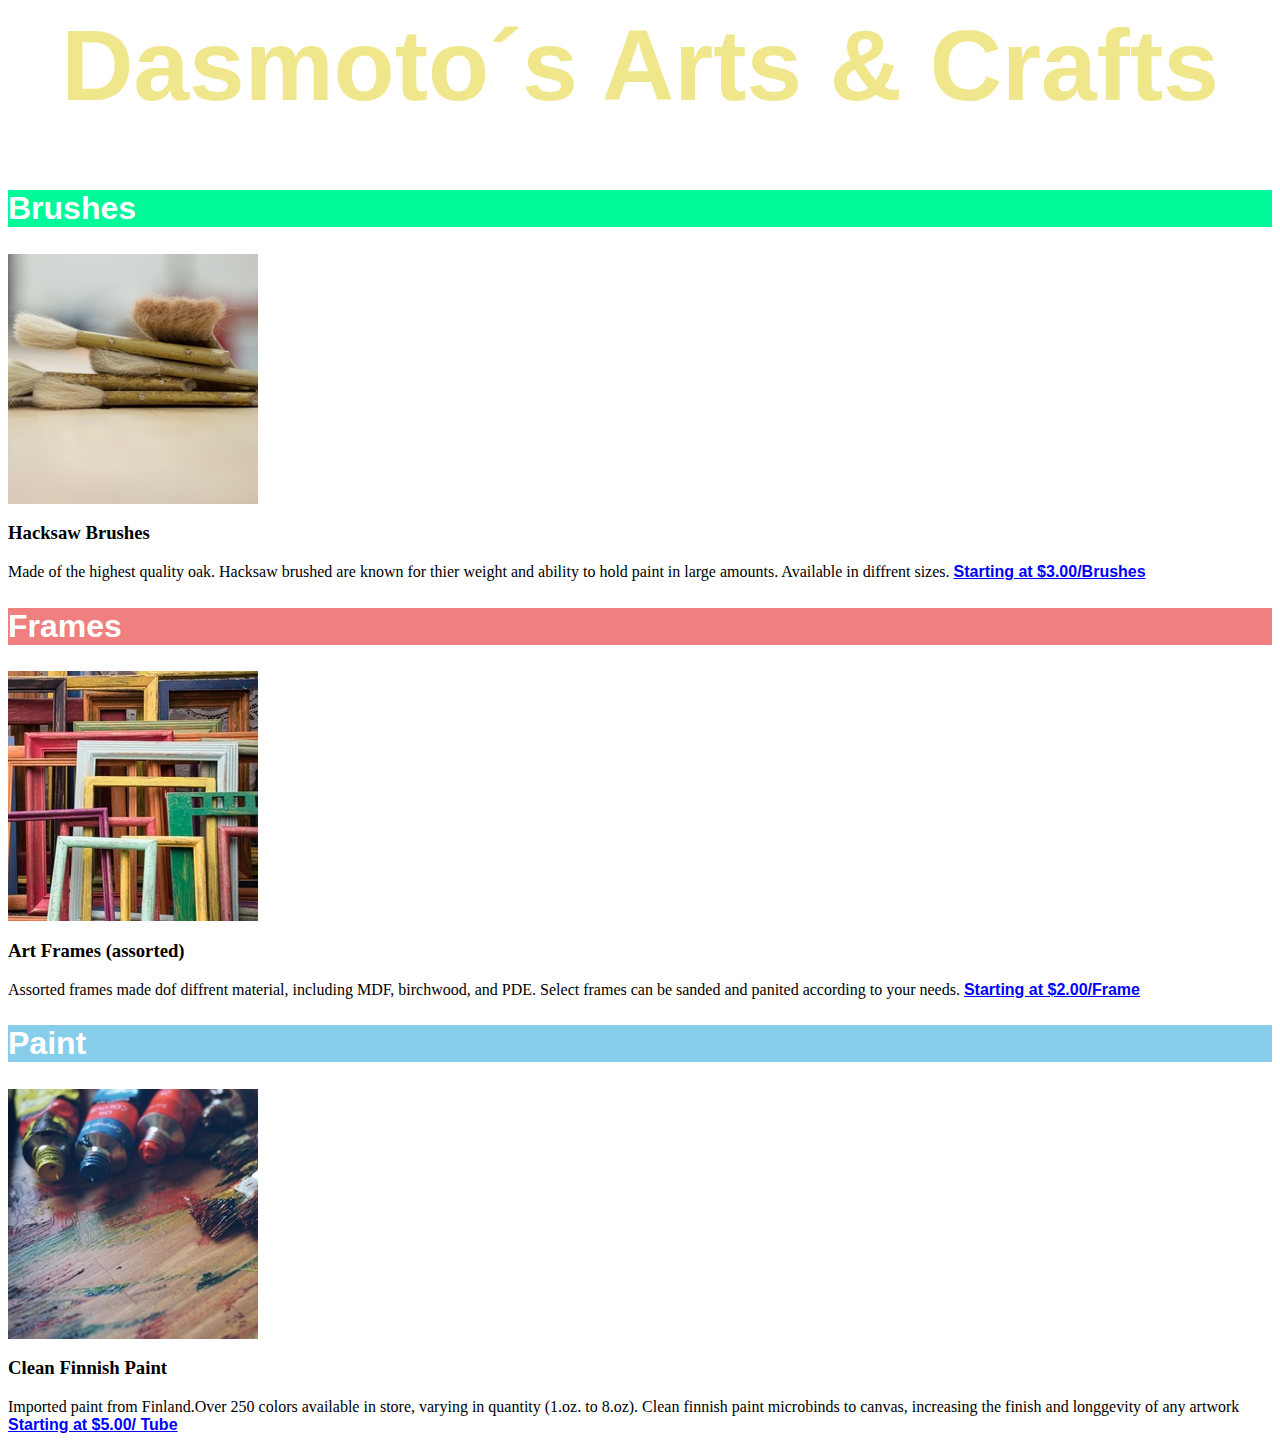
<file: Dasmotos arts &  crafts/index.html>
<html lang="en">
<head>
    <meta charset="UTF-8">
    <meta name="viewport" content="width=device-width, initial-scale=1.0">
    <meta http-equiv="X-UA-Compatible" content="ie=edge">
    <link rel="stylesheet" href="./Resources/css/style.css" type="text/css">
    <title>Dasmotos arts & crafts</title>
</head>
<body>
    <h1>Dasmoto´s Arts & Crafts</h1>
    <h2 class="brushes">Brushes</h2>
    <img src="./Resources/images/hacksaw.jpeg" alt="Brushes">
    <h3>Hacksaw Brushes</h3>
    <p>Made of the highest quality oak. Hacksaw brushed are known for thier weight and ability to hold paint in large amounts. Available in diffrent sizes. <a href="http://" target="_blank" rel="noopener noreferrer">Starting at $3.00/Brushes</a></p>
    <h2 class="frames">Frames</h2>
    <img src="./Resources/images/frames.jpeg" alt="Frames">
    <h3>Art Frames (assorted)</h3>
    <p>Assorted frames made dof diffrent material, including MDF, birchwood, and PDE. Select frames can be sanded and panited according to your needs. <a href="http://" target="_blank" rel="noopener noreferrer">Starting at $2.00/Frame</a></p>
    <h2 class="paint">Paint</h2>
    <img src="./Resources/images/finnish.jpeg" alt="Paint">
    <h3>Clean Finnish Paint</h3>
    <p>Imported paint from Finland.Over 250 colors available in store, varying in quantity (1.oz. to 8.oz). Clean finnish paint microbinds to canvas, increasing the finish and longgevity of any artwork <a href="http://" target="_blank" rel="noopener noreferrer">Starting at $5.00/ Tube</a></canvas></p>
    
</body>
</html>
</file>
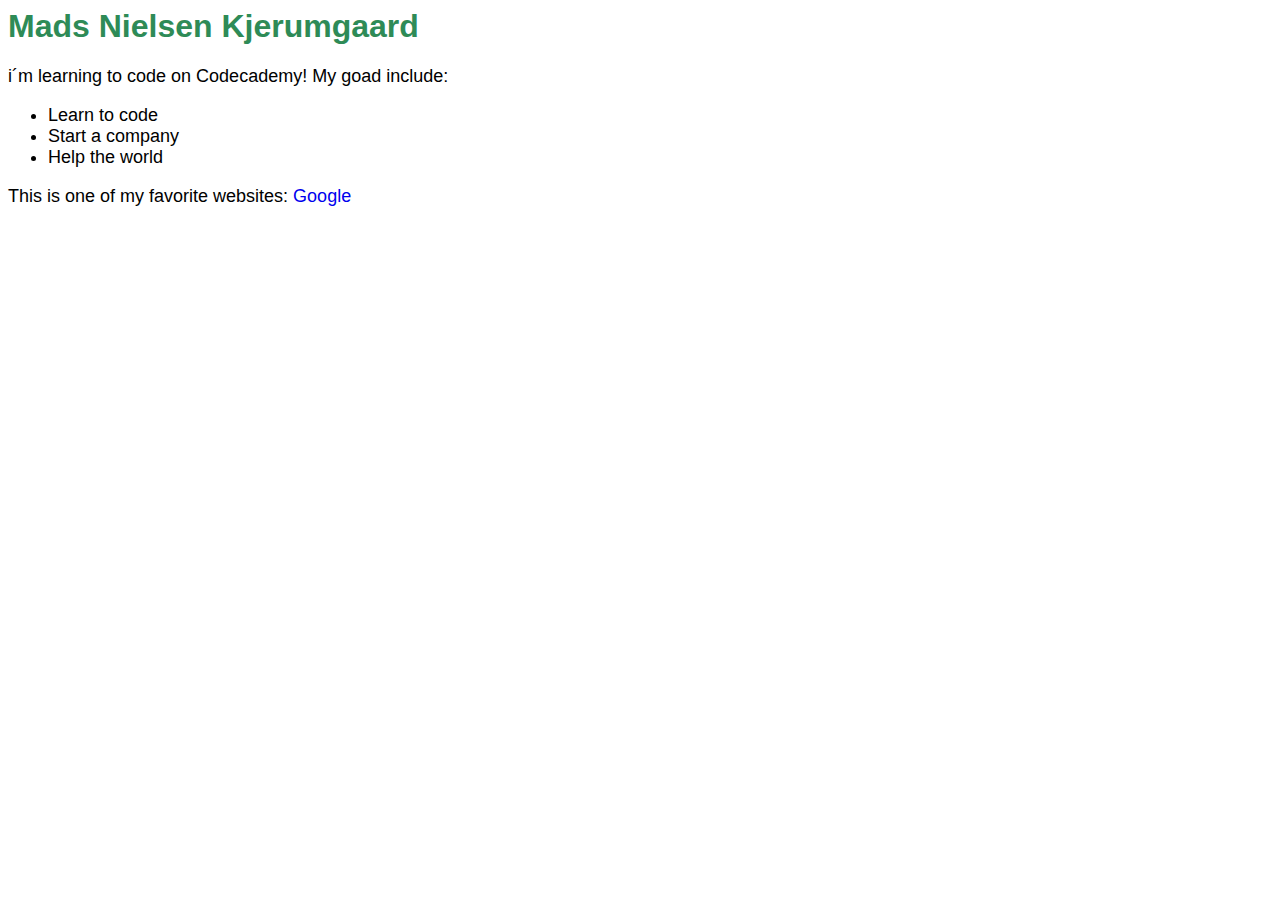
<file: DevPorject/index.html>
<html lang="en">
<head>
    <meta charset="UTF-8">
    <meta name="viewport" content="width=device-width, initial-scale=1.0">
    <meta http-equiv="X-UA-Compatible" content="ie=edge">
    <link rel="stylesheet" href="./Resources/css/index.css" type="text/css">
    <title>Document</title>
</head>
<body>
    <h1>Mads Nielsen Kjerumgaard</h1>
    <p>i´m learning to code on Codecademy! My goad include:</p>
    <ul>
        <li>Learn to code</li>
        <li>Start a company</li>
        <li>Help the world</li>
    </ul>
    <p>This is one of my favorite websites: <a href="https://www.google.com/" target="_blank">Google</a></p>
</body>
</html>
</file>
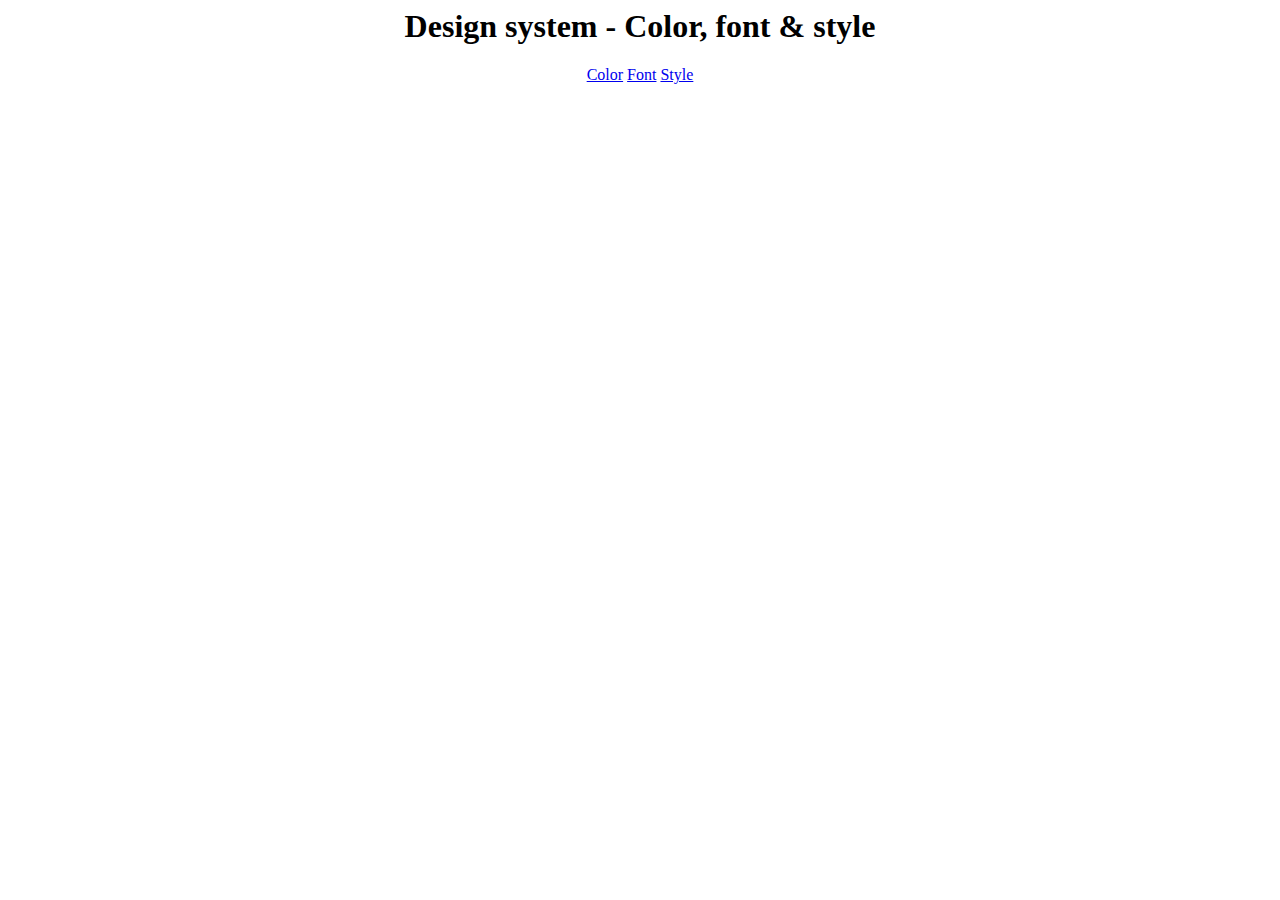
<file: Web design system/index.html>
<html lang="en">
<head>
    <meta charset="UTF-8">
    <meta name="viewport" content="width=device-width, initial-scale=1.0">
    <meta http-equiv="X-UA-Compatible" content="ie=edge">
    <link rel="stylesheet" href="styles.css">
    <title>Design System</title>
</head>
<body>
    <h1>Design system - Color, font & style</h1>
    <header>
        <a href="color.html">Color</a>
        <a href="font.html">Font</a>
        <a href="style.html">Style</a>
    </header>
</body>
</html>
</file>
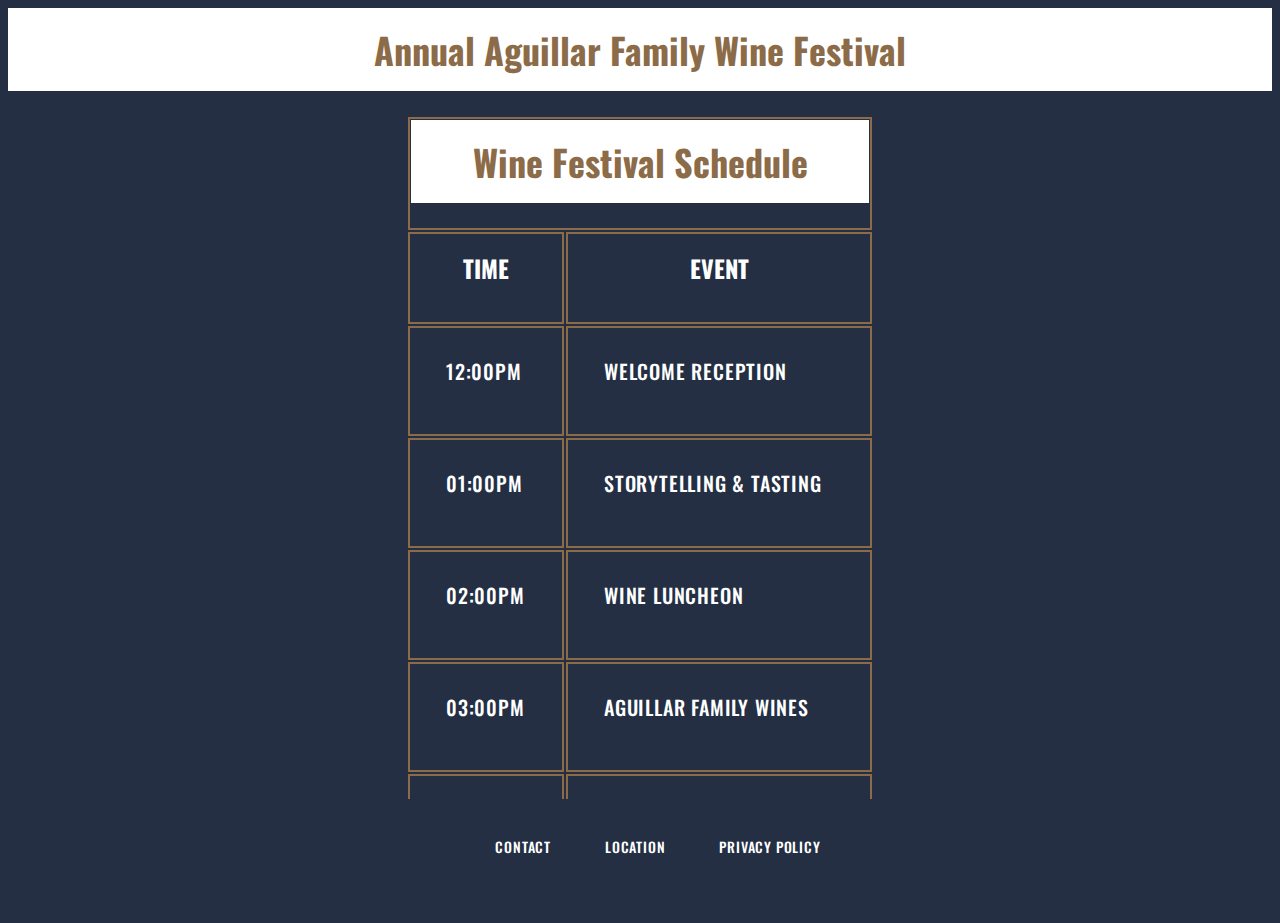
<file: Wine festival schedule/index.html>
<html lang="en">

<head>
    <meta charset="UTF-8">
    <meta name="viewport" content="width=device-width, initial-scale=1.0">
    <meta http-equiv="X-UA-Compatible" content="ie=edge">
    <link rel="stylesheet" type="text/css" href="style.css" />
    <link href="https://fonts.googleapis.com/css?family=Oswald" rel="stylesheet">
    <title>Document</title>
</head>

<body>
    <header>
        <h1>Annual Aguillar Family Wine Festival</h1>
    </header>

    <div class="container">
        <table>
            <thead>
                <tr>
                    <th colspan="2">
                        <h1>Wine Festival Schedule</h1>
                    </th>
                </tr>
                <tr>
                    <th>
                        <h2>Time</h2>
                    </th>
                    <th>
                        <h2>Event</h2>
                    </th>
                </tr>
            </thead>
            <tbody>
                <tr>
                    <td class="left">
                        <h3>12:00pm</h3>
                    </td>
                    <td>
                        <h3>Welcome Reception</h3>
                    </td>
                </tr>
                <tr>
                    <td class="left">
                        <h3>01:00pm</h3>
                    </td>
                    <td>
                        <h3>Storytelling & Tasting</h3>
                    </td>
                </tr>
                <tr>
                    <td class="left">
                        <h3>02:00pm</h3>
                    </td>
                    <td>
                        <h3>Wine Luncheon</h3>
                    </td>
                </tr>
                <tr>
                    <td class="left">
                        <h3>03:00pm</h3>
                    </td>
                    <td>
                        <h3>Aguillar Family Wines</h3>
                    </td>
                </tr>
                <tr>
                    <td class="left">
                        <h3>04:00pm</h3>
                    </td>
                    <td>
                        <h3>Wine & Cheese Tasting</h3>
                    </td>
                </tr>
            </tbody>
        </table>
    </div>

    <footer>
        <h3>Contact</h3>
        <h3>Location</h3>
        <h3>Privacy Policy</h3>
    </footer>
</body>

</html>
</file>
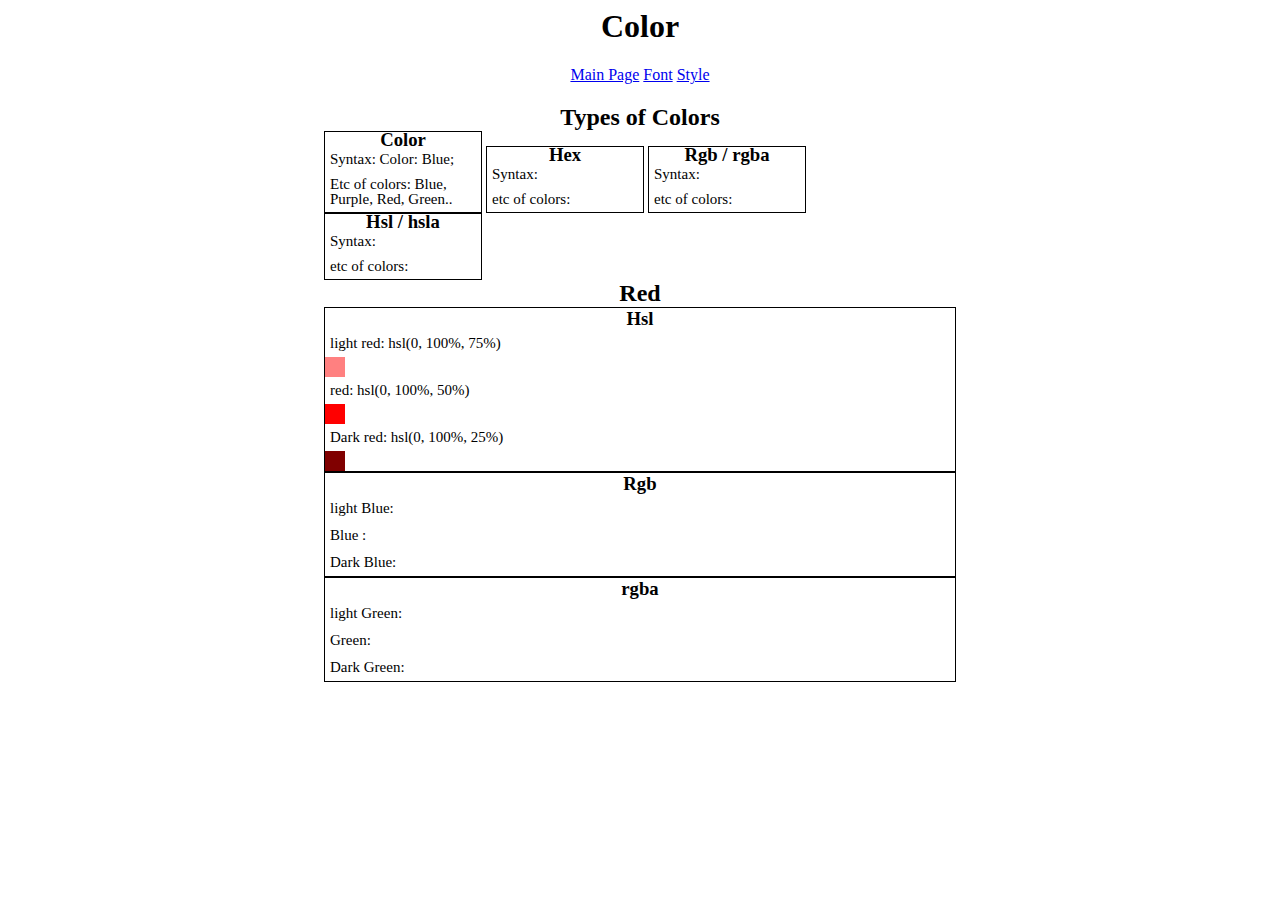
<file: Web design system/color.html>
<html lang="en">

<head>
  <meta charset="UTF-8" />
  <meta name="viewport" content="width=device-width, initial-scale=1.0" />
  <meta http-equiv="X-UA-Compatible" content="ie=edge" />
  <link rel="stylesheet" href="styles.css" />
  <title>Design system - Color</title>
</head>

<body>
  <h1>Color</h1>
  <header>
    <a href="index.html">Main Page</a>
    <a href="font.html">Font</a>
    <a href="style.html">Style</a>
  </header>
  <main>
    <div>
      <h2>Types of Colors</h2>
      <div class="color">
        <h3>Color</h3>
        <p>Syntax: Color: Blue;</p>
        <p>Etc of colors: Blue, Purple, Red, Green..</p>
      </div>
      <div class="Hex">
        <h3>Hex</h3>
        <p>Syntax:</p>
        <p>etc of colors:</p>
      </div>
      <div class="Rgb">
        <h3>Rgb / rgba</h3>
        <p>Syntax:</p>
        <p>etc of colors:</p>
      </div>
      <div class="hsl">
        <h3>Hsl / hsla</h3>
        <p>Syntax:</p>
        <p>etc of colors:</p>
      </div>
    </div>
    <div>
      <h2>Red</h2>
      <div class="Hue">
        <div class="Border">
          <h3>Hsl</h3>
          <p>light red: hsl(0, 100%, 75%)</p>
          <div class="LightRedHue"></div>
          <p>red: hsl(0, 100%, 50%)</p>
          <div class="RedHue"></div>
          <p>Dark red: hsl(0, 100%, 25%)</p>
          <div class="DarkRedHue"></div>
        </div>
      </div>
      <div class="Saturation">
        <div class="Border">
          <h3>Rgb</h3>
          <p>light Blue:</p>
          <div class="LightRedSat"></div>
          <p>Blue :</p>
          <div class="RedSat""></div>
          <p>Dark Blue:</p>
          <div class=" DarkRedSat""></div>
        </div>
      </div>
      <div class="Light">
        <div class="Border">
          <h3>rgba</h3>
          <p>light Green:</p>
          <div class="LightRedLight""></div>
                  <p>Green:</p>
                  <div class=" RedLight"></div>
          <p>Dark Green:</p>
          <div class="DarkRedLight"></div>
        </div>
      </div>
</file>
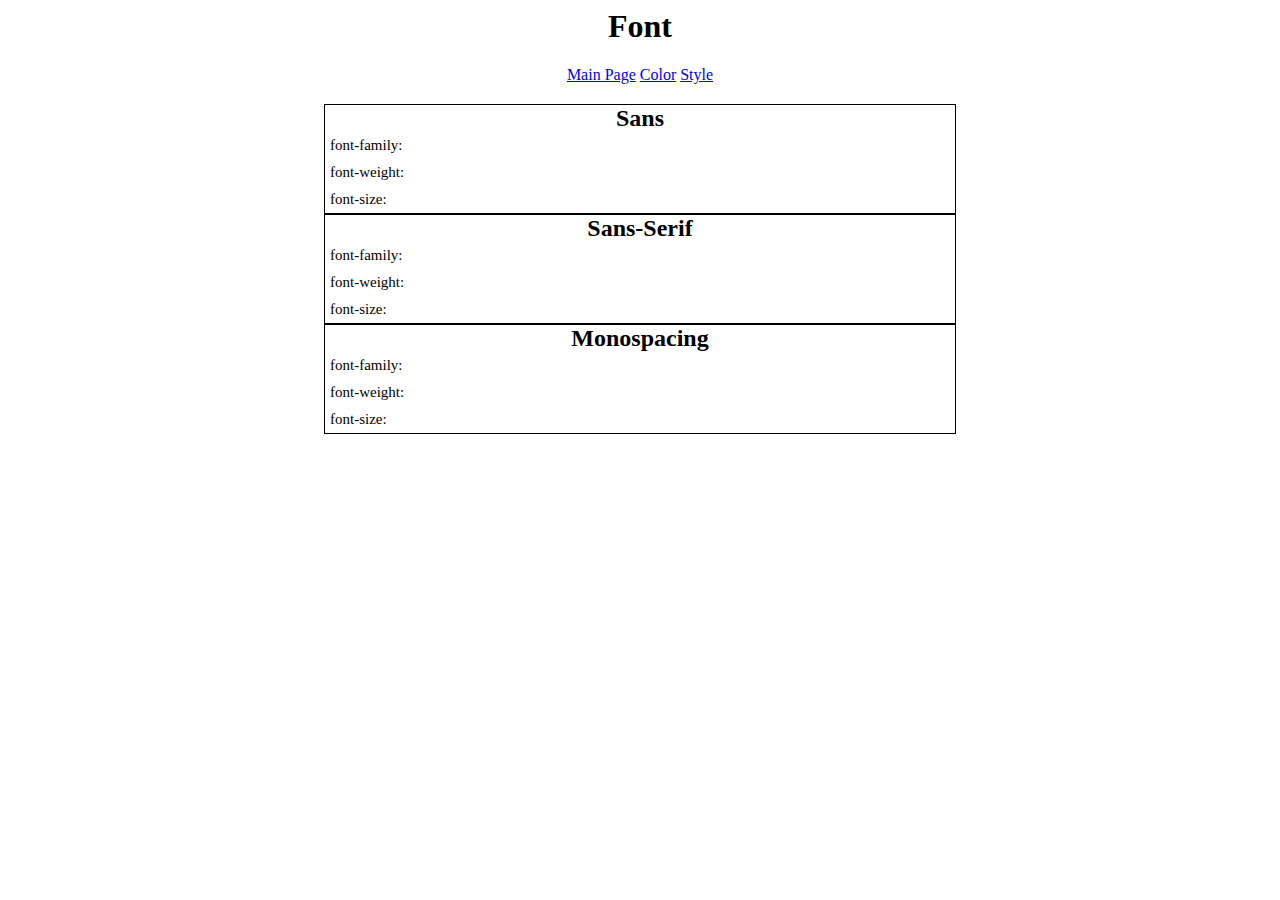
<file: Web design system/font.html>
<html lang="en">
  <head>
    <meta charset="UTF-8" />
    <meta name="viewport" content="width=device-width, initial-scale=1.0" />
    <meta http-equiv="X-UA-Compatible" content="ie=edge" />
    <link rel="stylesheet" href="styles.css" />
    <title>Design system - Fonts</title>
  </head>
  <body>
    <h1>Font</h1>
    <header>
      <a href="index.html">Main Page</a>
      <a href="color.html">Color</a>
      <a href="style.html">Style</a>
    </header>
    <main>
      <div>
        <div class="Border">
            <h2>Sans</h2>
          <p>font-family:</p>
          <p>font-weight:</p>
          <p>font-size:</p>
        </div>
        <div class="Border">
          <h2>Sans-Serif</h2>
          <p>font-family:</p>
          <p>font-weight:</p>
          <p>font-size:</p>
        </div>
        <div class="Border">
          <h2>Monospacing</h2>
          <p>font-family:</p>
          <p>font-weight:</p>
          <p>font-size:</p>
        </div>
      </div>
    </main>
  </body>
</html>
</file>
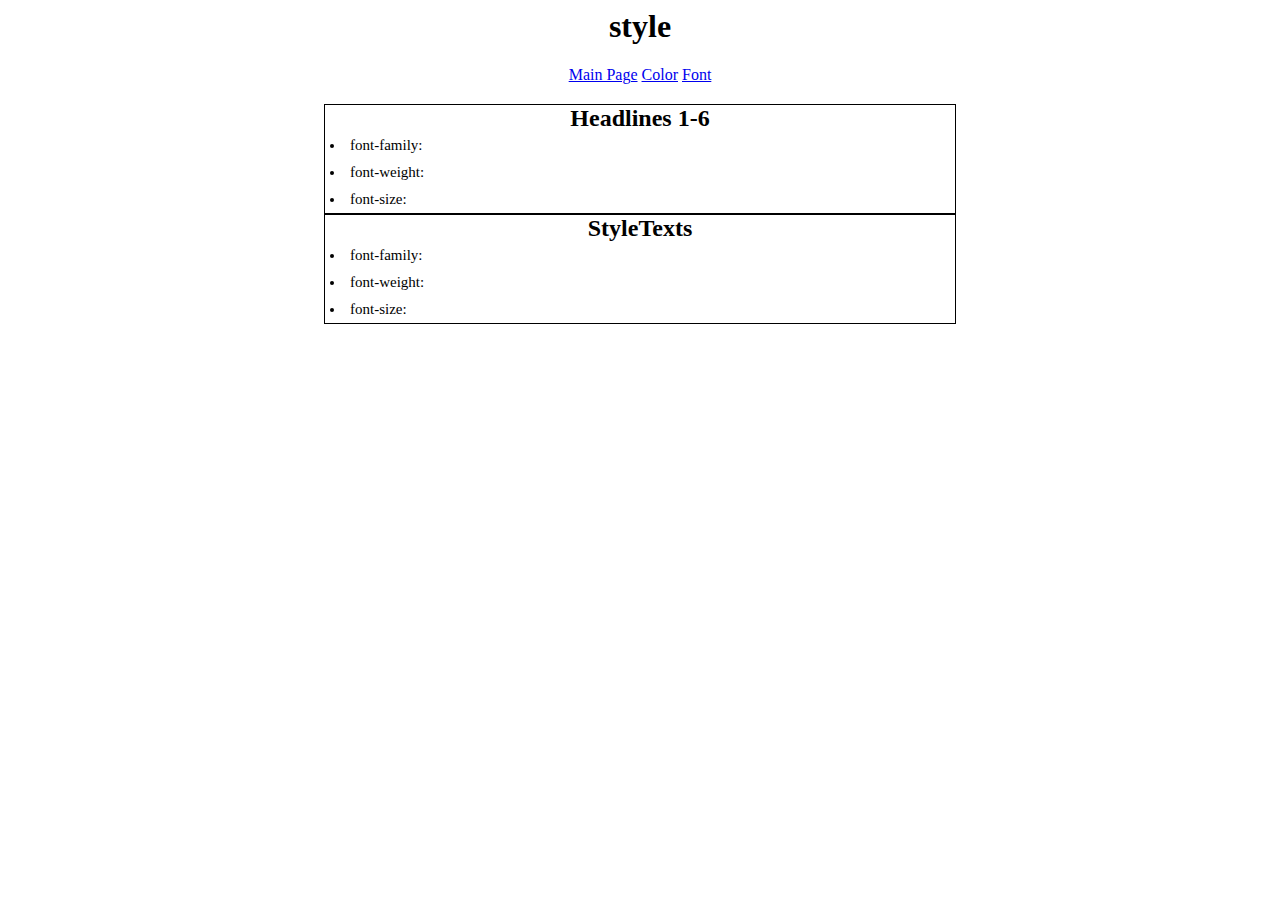
<file: Web design system/style.html>
<html lang="en">
  <head>
    <meta charset="UTF-8" />
    <meta name="viewport" content="width=device-width, initial-scale=1.0" />
    <meta http-equiv="X-UA-Compatible" content="ie=edge" />
    <link rel="stylesheet" href="styles.css" />
    <title>Design system - Styles</title>
  </head>
  <body>
    <h1>style</h1>
    <header>
      <a href="index.html">Main Page</a>
      <a href="color.html">Color</a>
      <a href="font.html">Font</a>
    </header>
    <main>
      <div class="Border" id="Headlines">
        <h2>Headlines 1-6</h2>
          <li >font-family:</li>
          <li >font-weight:</li>
          <li >font-size:</li>
      </div>
      <div class="Border" id=Paragraphs">
        <h2>StyleTexts</h2>
          <li >font-family:</li>
          <li >font-weight:</li>
          <li >font-size:</li>
      </div>
    </main>
  </body>
</html>
</file>
<file: Dasmotos arts &  crafts/Resources/css/style.css>
h1 {
    font-family: Helvetica;
    font-size: 100px;
    font-weight: bold;
    color: khaki;
    text-align: center;
    background-image: url("https://s3.amazonaws.com/codecademy-content/courses/freelance-1/unit-2/pattern.jpeg")
}


h2{
    font-family: Helvetica;
    font-size: 32px;
    font-weight: bold;
    color: white;
}

a{
    font-family: Helvetica;
    font-weight: bold;
    color: blue;
}

.brushes{
    background-color: mediumspringgreen;
}

.frames {
    background-color: lightcoral;
}

.paint {
    background-color: skyblue;
}
</file>
<file: DevPorject/Resources/css/index.css>
* {
    font-family:  Arial, Helvetica, sans-serif;
}

h1 {
    color: seagreen;
}

p, li {
    font-size: 18px;
}

a {
    text-decoration: none;
}
</file>
<file: Web design system/styles.css>
html {
    margin: 0;
    padding: 0;
}

main {
    margin: auto;
    padding: 10px;
    width: 50%;
}

h1 {
    text-align: center;
    
}

h2 {
    text-align: center;
    margin: 0;
}

h3 {
    text-align: center;
    margin: 0;
}

.Border {
    border: 1px solid black;
}

header {
    margin-bottom: 10px;
    text-align: center;
}

p, li {
    box-sizing: border-box;
    margin: 0px;
    text-align: left;
    padding: 5px 5px;
    font-size: 15px;
    margin: 0;
}

.color {
    border: 1px solid black;
    box-sizing: border-box;
    line-height:15px;
    display: inline-block;
    max-height: 200px;
    width: 25%;
    max-width: 330px;
}

.Hex {
    border: 1px solid black;
    box-sizing: border-box;
    line-height:15px;
    display: inline-block;
    max-height: 200px;
    width: 25%;
    max-width: 330px;
}

.Rgb {
    border: 1px solid black;
    box-sizing: border-box;
    line-height:15px;
    display: inline-block;
    max-height: 200px;
    width: 25%;
    max-width: 330px;
}

.Hsl {
    border: 1px solid black;
    box-sizing: border-box;
    line-height:15px;
    display: inline-block; 
    max-height: 200px;
    width:  25%;
    max-width: 330px;
}
/* Red Color */ 
.LightRedHue {
    background-color: hsl(0, 100%, 75%);
    width: 20px;
    height: 20px;
}

.RedHue {
    background-color: hsl(0, 100%, 50%);
    width: 20px;
    height: 20px;
}

.DarkRedHue {
    background-color: hsl(0, 100%, 25%);
    width: 20px;
    height: 20px;
}

/* Blue Color*/
.LightBlueHue {
    background-color: hsl(0, 100%, 75%);
    width: 20px;
    height: 20px;
}

.BlueHue {
    background-color: hsl(0, 100%, 50%);
    width: 20px;
    height: 20px;
}

.DarkBlueHue {
    background-color: hsl(0, 100%, 25%);
    width: 20px;
    height: 20px;
}
</file>
<file: Wine festival schedule/style.css>
body {
    background-color: #242f44;
    color: white;
    font-family: 'Oswald', sans-serif;
}

header {
    text-align: center;
    margin-top: 5px;
}

h1 {
    font-size: 36px;
    padding: 15px;
    color: #8c6b48;
    background-color: white;
}

h2 {
    font-size: 24px;
    padding: 15px;
    text-transform: uppercase;
}

h3 {
    font-size: 20px;
    padding: 15px;
    text-transform: uppercase;
    text-align: left;
    margin-left: 20px;
    font-weight: 500;
    line-height: 2.7;
    letter-spacing: 0.8px;
}

th {
    border: 2px solid #8c6b48;
}

table {
    text-align: center;
    margin: 20px auto;
}

td {
    border: 2px solid #8c6b48;
    width: 300px;
}

footer {
    margin-top: 50px;
    text-align: center;
    position: fixed;
    width: 100%;
    bottom: 5px;
    background-color: #242f44;
    z-index: 5;
}

footer h3 {
    display: inline-block;
    font-size: 14px;
    background-color: #242f44;
}

.container {
    max-width: 940px;
    margin: 0 auto;
    height: 800px;
}

.left {
    width: 150px;
}
</file>
